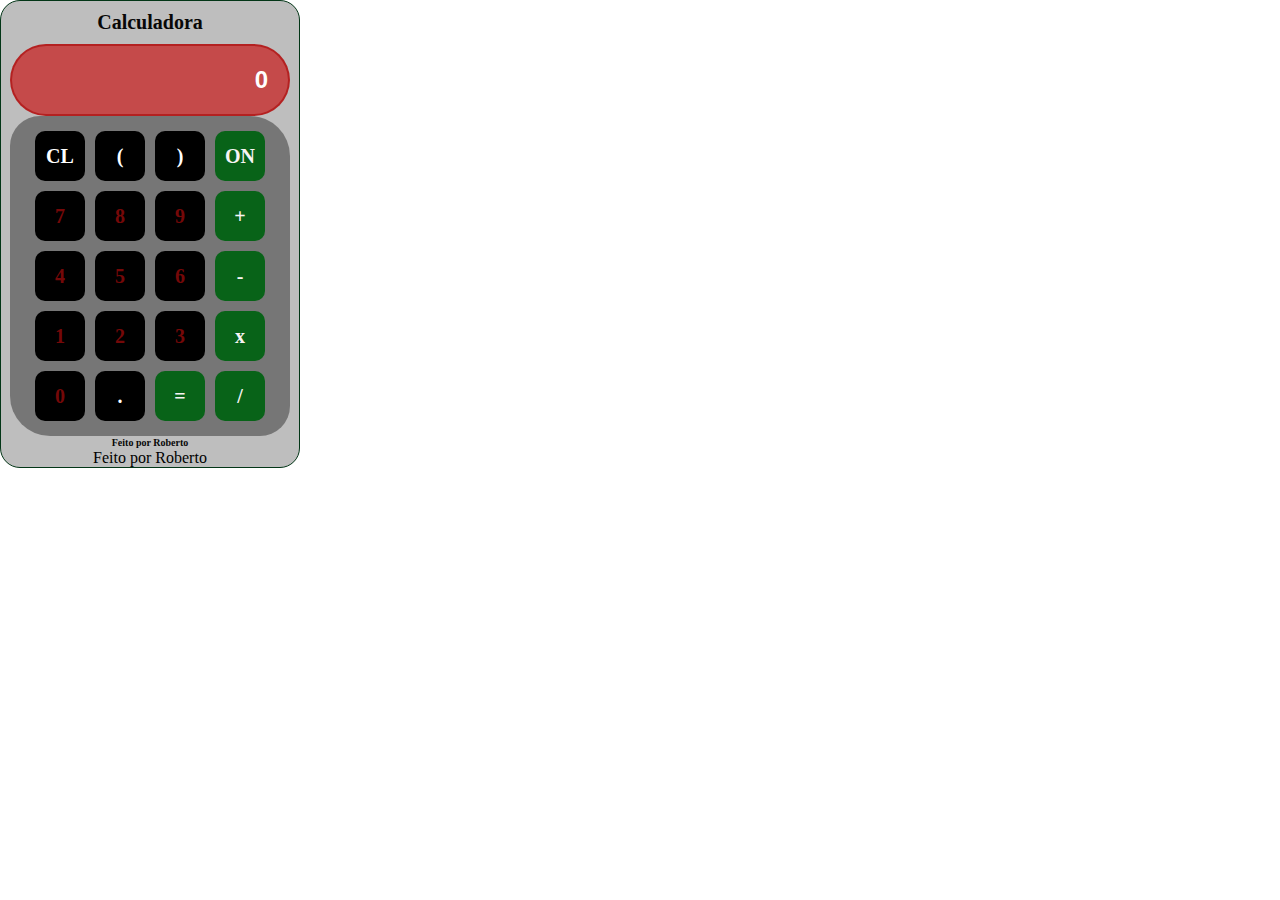
<file: index.html>
<!DOCTYPE html>
<html lang="pt-br">
    <head>
        <meta charset="UTF-8">
        <meta http-equiv="X-UA-Compatible" content="IE=edge">
        <meta name="viewport" content="width=device-width, initial-scale=1.0">
        <title>Calculadora</title>
        <link rel="stylesheet" type="text/css" href="style.css">
        <script src="calculadora.js"></script>
    </head>

    <body>
        <div id = "calc" class="calc">
            <div class="calc-nome" id="calc-nome">
                <p>Calculadora</p>
            </div>
            <div class="calc-display" id="calc-display">
                <p class="display" id="display">0</p>
            </div>
            <div class="calc-teclado" id="calc-teclado">
                <button id="teclaLimpar" class="tecla">CL</button>
                <button id="t(" class="tecla">(</button>
                <button id="t)" class="tecla">)</button>
                <button id="teclaon" class="teclaOperador">ON</button>
                <button id="tecla7" class="teclaNum num ">7</button>
                <button id="tecla8" class="teclaNum num ">8</button>
                <button id="tecla9" class="teclaNum num ">9</button>
                <button id="teclaMais" class="teclaOperador op">+</button>
                <button id="tecla4" class="teclaNum num ">4</button>
                <button id="tecla5" class="teclaNum num ">5</button>
                <button id="tecla6" class="teclaNum num ">6</button>
                <button id="teclaMenos" class="teclaOperador op">-</button>
                <button id="tecla1" class="teclaNum num ">1</button>
                <button id="tecla2" class="teclaNum num ">2</button>
                <button id="tecla3" class="teclaNum num ">3</button>
                <button id="teclaMultiplicar" class="teclaOperador op">x</button>
                <button id="tecla0" class="teclaNum num ">0</button>
                <button id="teclaPonto" class="tecla num">.</button>
                <button id="teclaIgual" class="teclaOperador res">=</button>
                <button id="teclaDividir" class="teclaOperador op">/</button>
            </div>

            <div class="footer">
                <p>Feito por Roberto</p>
            </div>
        <script src="calculadora.js"></script>
    </body>
    <footer>
        Feito por Roberto
    </footer>

</html>
</file>
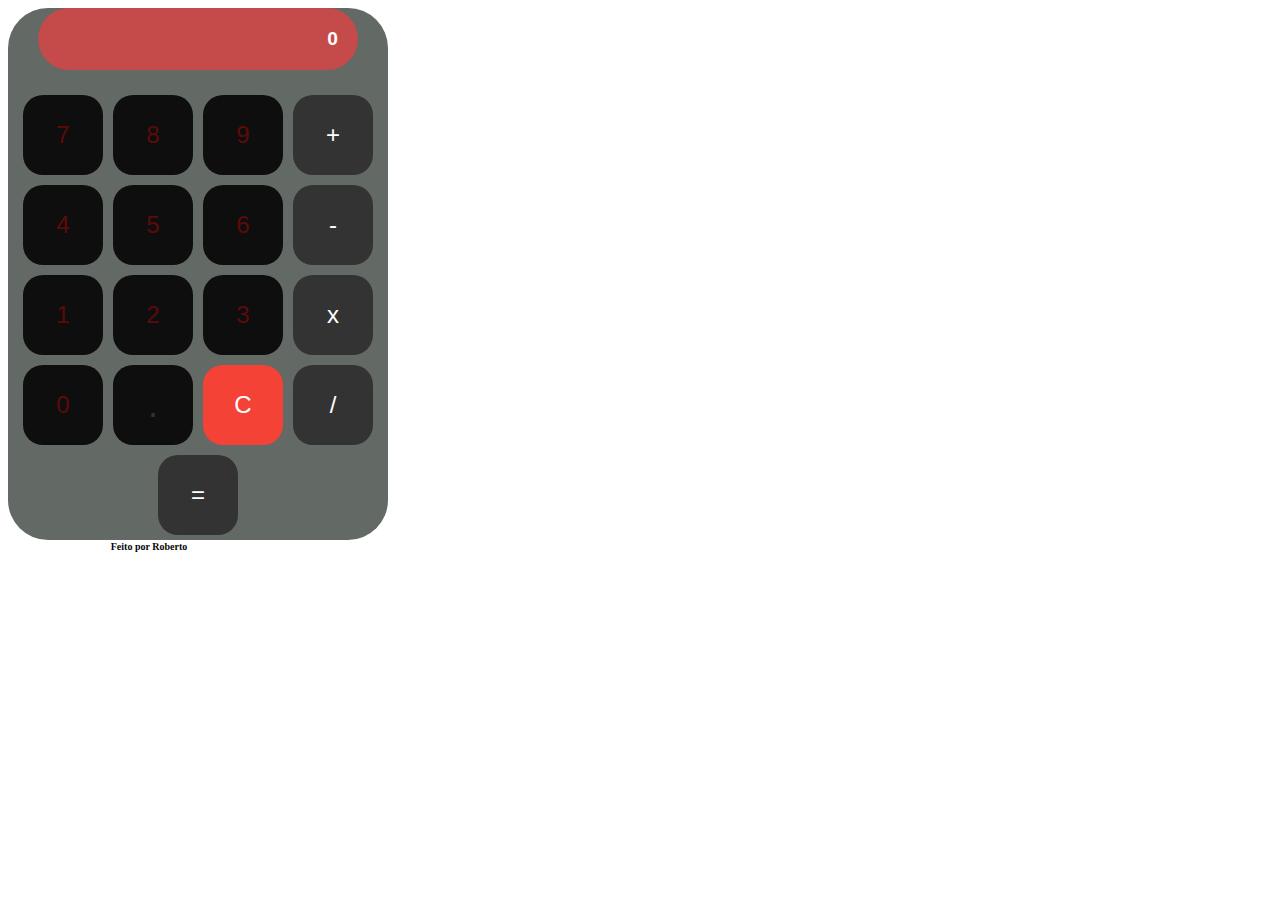
<file: calculadora/index.html>
<!DOCTYPE html>
<html>
  <head>
    <meta charset="UTF-8">
    <title>Calculadora</title>
    <link rel="stylesheet" href="style.css">
  </head>
  <body>
    <div id="calculator" class="calculator">
      <div id="display" class="display">0</div>
      <button id="button-7" class="button number" value="7">7</button>
      <button id="button-8" class="button number" value="8">8</button>
      <button id="button-9" class="button number" value="9">9</button>
      <button id="button-add" class="button operator" value="+">+</button>
      <button id="button-4" class="button number" value="4">4</button>
      <button id="button-5" class="button number" value="5">5</button>
      <button id="button-6" class="button number" value="6">6</button>
      <button id="button-subtract" class="button operator" value="-">-</button>
      <button id="button-1" class="button number" value="1">1</button>
      <button id="button-2" class="button number" value="2">2</button>
      <button id="button-3" class="button number" value="3">3</button>
      <button id="button-multiply" class="button operator" value="*">x</button>
      <button id="button-0" class="button number" value="0">0</button>
      <button id="number" class="button decimal" value=".">.</button>
      <button id="button-clear" class="button clear" value="C">C</button>
      <button id="button-divide" class="button operator" value="/">/</button>
      <button id="button-equals" class="button equals" value="=">=</button>
    </div>
    
    <script src="calc.js"></script>
  </body>
  <footer class="footer">
    Feito por Roberto
  </footer>
</html>
</file>
<file: style.css>
*{
    padding: 0px;
    margin: 0px;
    border: 0px;
    box-sizing: border-box;
    box-shadow: #086318;
    font-size: large;
    font: inherit;

}


.calc{
    display: flex;
    justify-content: center;
    align-items: center;
    flex-direction: column;
    width: 300px;
    border-radius: 10px;
    background-color: #00000041;
    border: 1px solid #033617;
    border-radius: 20px 20px 20px 20px;
    
}

.calc-nome{
    display: flex;
    justify-content: center;
    align-items: center;
    width: 280px;


    background-color: #00000000;
    color: #080808;
    padding: 10px;
    text-align: center;
    font-size: 20px;
    font-weight: bold;
}

.calc-display{
    display: flex;
    justify-content: center;
    align-items: center;
    width: 280px;
    border-radius: 40px 40px 40px 40px;
    

    background-color: #b42121;
    color: #fff;
    padding: 2px;
    text-align: right;
    font-size: 20px;
    font-weight: bold;
}

.display{
    display: flex;
    justify-content: right;
    align-items: center;
    width: 280px;
    border-radius: 40px 40px 40px 40px;
    

    background-color: #c54a4a;
    color: #fff;
    padding: 20px;
    text-align: right;
    font-size: larger;
    font-weight: bold;
    font-family: Arial, Helvetica, sans-serif;
}

.calc-teclado{
    display: flex;
    justify-content: center;
    align-items: center;
    flex-wrap: wrap;
    width: 280px;
    border: 20px #f11212;
    border-radius: 30px 40px 30px 40px;
    

    background-color: #00000060;
    color: #fff;
    padding: 10px;
    text-align: center;
    font-size: 20px;
    font-weight: bold;
}

.tecla{
    display: flex;
    justify-content: center;
    align-items: center;


    background-color: #000;
    color: #fff;
    padding: 10px;
    text-align: center;
    font-size: 20px;
    font-weight: bold;
    width: 50px;
    height: 50px;
    margin: 5px;
    border-radius: 10px;
    cursor: pointer;
}

.teclaNum{
    display: flex;
    justify-content: center;
    align-items: center;


    background-color: #000;
    color: #750808;
    padding: 10px;
    text-align: center;
    font-size: 20px;
    font-weight: bold;
    width: 50px;
    height: 50px;
    margin: 5px;
    border-radius: 10px;
    cursor: pointer;

}

.teclaOperador{
    display: flex;
    justify-content: center;
    align-items: center;


    background-color: #086318 !important;
    color: #f7f4f4;
    padding: 10px;
    text-align: center;
    font-size: 20px;
    font-weight: bold;
    width: 50px;
    height: 50px;
    margin: 5px;
    border-radius: 10px;
    cursor: pointer;
}

.footer{
    display: flex;
    justify-content: center;
    align-items: center;
    width: 280px;


    background-color: #00000000;
    color: #080808;
    padding: 1px;
    text-align: center;
    font-size: 10px;
    font-weight: bold;
}
</file>
<file: calculadora/style.css>
.calculator {
    width: 380px;
    display: flex;
    flex-wrap: wrap;
    justify-content: center;
    align-items: center;
    background-color: #010c049d;
    border-radius: 40px 40px 40px 40px;
}

.display {
    
    font-size: 40px;
    text-align: right;
    padding: 10px;
    background-color: #c54a4a;
    color: #fdfcfc;
    margin-bottom: 20px;
    border-radius: 20px 20px 0 0;
    display: flex;
    justify-content: right;
    align-items: center;
    width: 280px;
    border-radius: 40px 40px 40px 40px;
    

    background-color: #c54a4a;
    color: #fff;
    padding: 20px;
    text-align: right;
    font-size: larger;
    font-weight: bold;
    font-family: Arial, Helvetica, sans-serif;
}

.button {
    width: 80px;
    height: 80px;
    margin: 5px;
    font-size: 24px;
    background-color: #0f0e0e;
    border-radius: 5px;
    border: none;
    outline: none;
    cursor: pointer;
    border-radius: 20px 20px 20px 20px;
}

.number {
    color: #5c0b0b;
}

.operator {
    color: #fff;
    background-color: #333;
}

.equals {
    background-color: #333;
    color: #fff;
}

.clear {
    background-color: #f44336;
    color: #fff;
}

.decimal {
    font-size: 36px;
    color: #333;
}

.button:hover {
    background-color: #d0d0d0;
}

.footer{
    display: flex;
    justify-content: center;
    align-items: center;
    width: 280px;


    background-color: #00000000;
    color: #080808;
    padding: 1px;
    text-align: center;
    font-size: 10px;
    font-weight: bold;
}
</file>
